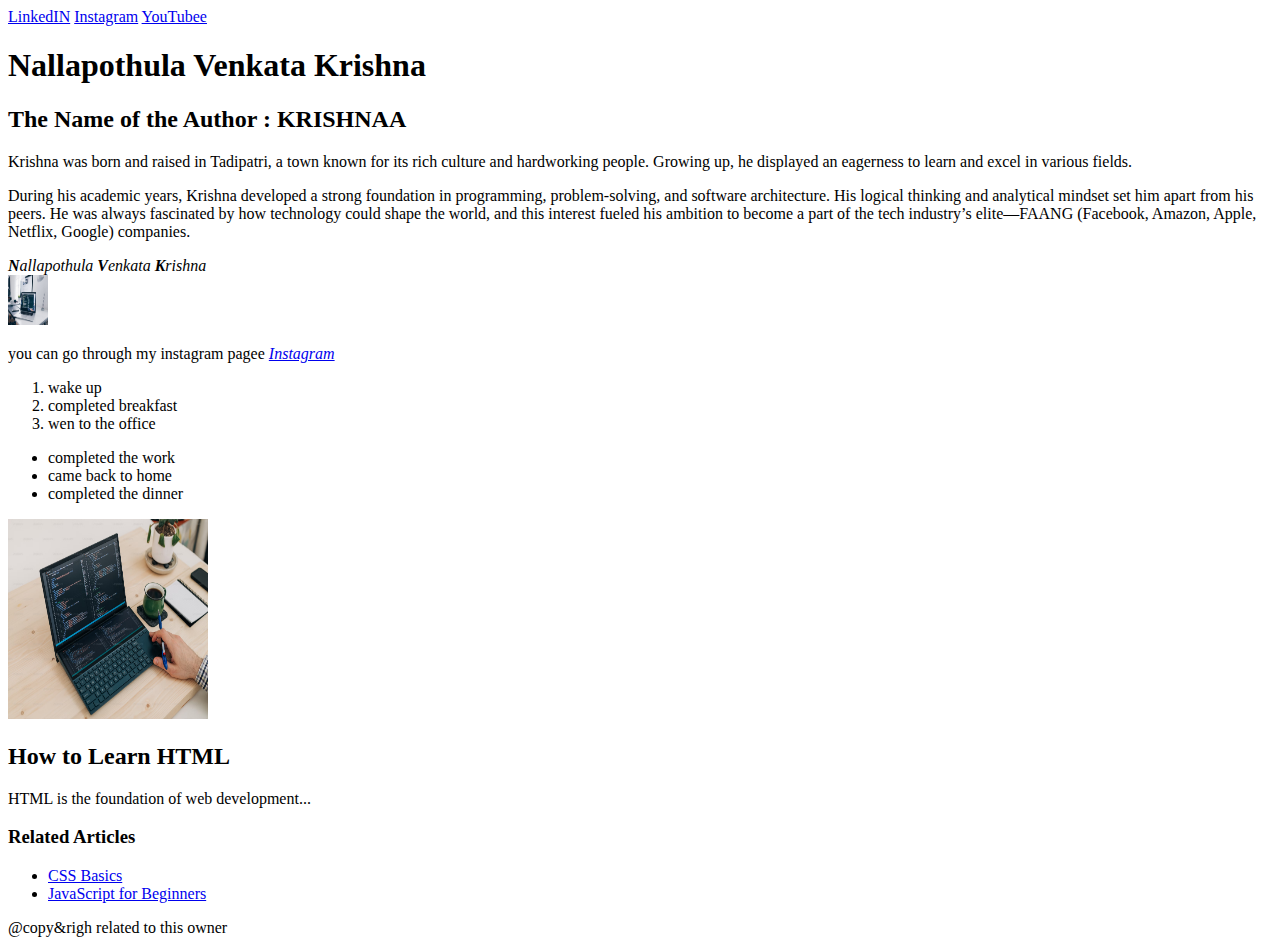
<file: index.html>
<!DOCTYPE html>
<html lang="en">
  <head>
    <meta charset="UTF-8" />
    <meta name="viewport" content="width=device-width, initial-scale=1.0" />
    <title></title>
  </head>
  <body>
    <header>
    <nav>
      <a href="https://in.linkedin.com/" target="_blank">LinkedIN</a>
      <a href="https://www.instagram.com/" target="_blank">Instagram</a>
      <a href="https://www.youtube.com/" target="_blank">YouTubee</a>
    </nav>
    </header>
    <h1><b>Nallapothula Venkata Krishna</b></h1>
    <h2>The Name of the Author : KRISHNAA</h2>
    <p>
      Krishna was born and raised in Tadipatri, a town known for its rich
      culture and hardworking people. Growing up, he displayed an eagerness to
      learn and excel in various fields.
    </p>

    <p>
      During his academic years, Krishna developed a strong foundation in
      programming, problem-solving, and software architecture. His logical
      thinking and analytical mindset set him apart from his peers. He was
      always fascinated by how technology could shape the world, and this
      interest fueled his ambition to become a part of the tech industry’s
      elite—FAANG (Facebook, Amazon, Apple, Netflix, Google) companies.
    </p>
    <i><b>N</b>allapothula <b>V</b>enkata <b>K</b>rishna</i>
    <br />
    <img src="p1.avif" alt="code in MAC book" height="50" width="40" />
    <br />
    <p> you can go through my instagram pagee
      <a href="https://www.instagram.com/" target="_blank"><i>Instagram</i></a>
    </p>
    </p>

    <ol>
      <li>wake up</li>
      <li>completed breakfast</li>
      <li>wen to the office</li>
    </ol>
    <ul>
      <li>completed the work</li>
      <li>came back to home</li>
      <li>completed the dinner</li>
    </ul>
    <img src="p.avif" alt="visual studio code" width="200" height="200" />
   
    <article>
      <h2 >How to Learn HTML</h2>
      <p>HTML is the foundation of web development...</p>
      
      <aside>
          <h3>Related Articles</h3>
          <ul>
              <li><a href="#">CSS Basics</a></li>
              <li><a href="#">JavaScript for Beginners</a></li>
          </ul>
      </aside>
  </article>
  
  </body>
  <footer>@copy&righ related to this owner</footer>
</html>
</file>
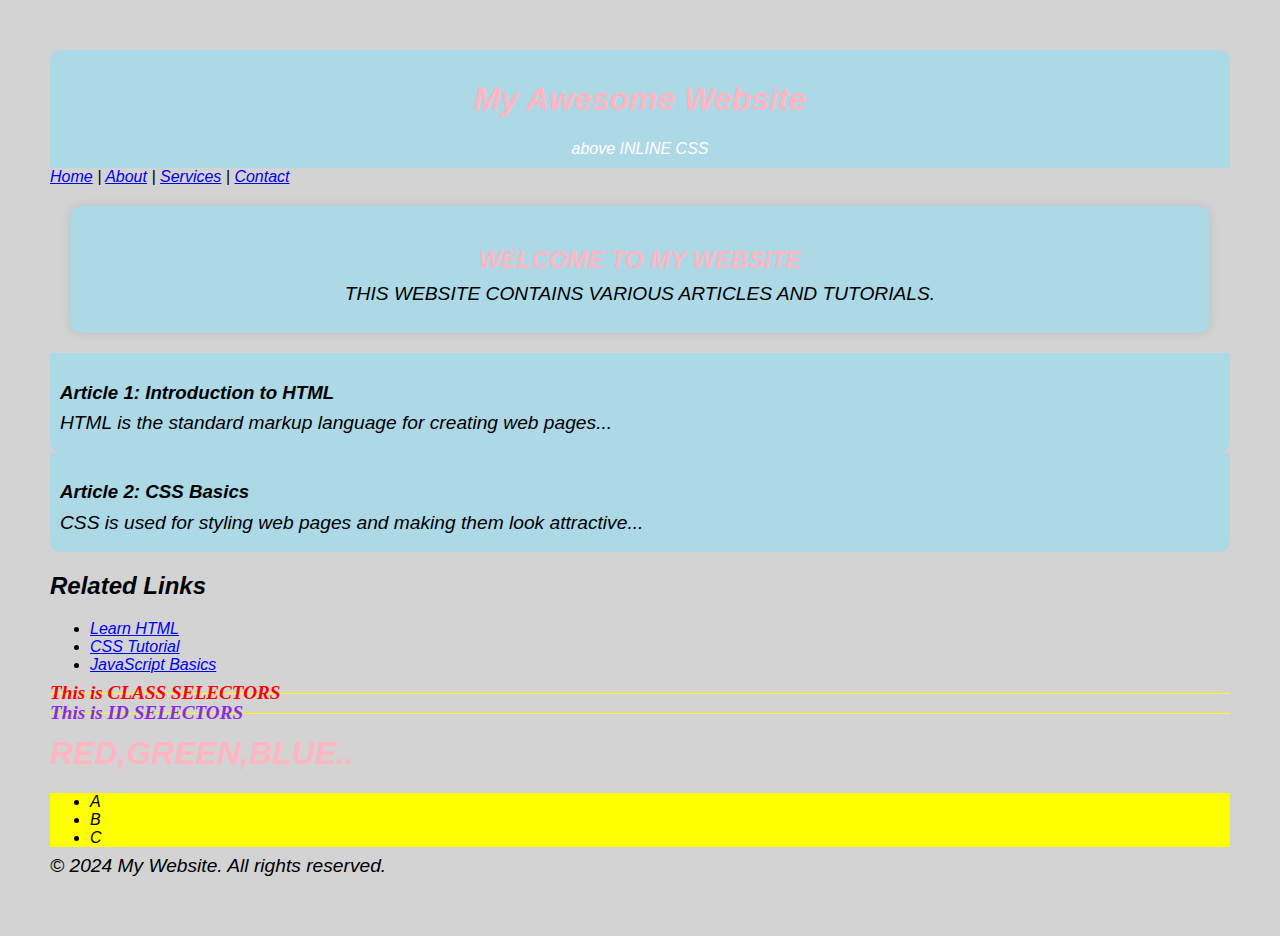
<file: CSS/index.html>
<!DOCTYPE html>
<html lang="en">
  <head>
    <link rel="stylesheet" href="style.css" />
    <meta charset="UTF-8" />
    <meta name="viewport" content="width=device-width, initial-scale=1.0" />
    <title>My Webpage</title>
    <style>
      body {
        font-family: Arial, sans-serif;
        margin: 25px;
        padding: 25px;
        background-color: lightgray;
        font-style: italic;
      }
      h1 {
        color: lightpink;
      }
    </style>
  </head>
  <body>
    <!-- Header Section -->
    <header>
      <h1><i>My Awesome Website</i></h1>
      <i>above INLINE CSS</i>
    </header>

    <!-- Navigation Bar -->
    <nav>
      <a href="#">Home</a> | <a href="#">About</a> | <a href="#">Services</a> |
      <a href="#">Contact</a>
    </nav>

    <!-- Main Content & Sidebar -->
    <div>
      <!-- Main Section -->
      <main>
        <section>
          <h2>Welcome to My Website</h2>
          <p>This website contains various articles and tutorials.</p>
        </section>

        <!-- Articles -->
        <article>
          <h3>Article 1: Introduction to HTML</h3>
          <p>HTML is the standard markup language for creating web pages...</p>
        </article>

        <article>
          <h3>Article 2: CSS Basics</h3>
          <p>
            CSS is used for styling web pages and making them look attractive...
          </p>
        </article>
      </main>

      <!-- Sidebar -->
      <aside>
        <h2>Related Links</h2>
        <ul>
          <li><a href="#">Learn HTML</a></li>
          <li><a href="#">CSS Tutorial</a></li>
          <li><a href="#">JavaScript Basics</a></li>
        </ul>
      </aside>
    </div>

    <p class="highlight">This is CLASS SELECTORS</p>
    <p id="highlight">This is ID SELECTORS</p>
    <h1 style="color: 0, 0, 2, 0.8">RED,GREEN,BLUE..</h1>
    <ul class="a">
      <li>A</li>
      <li>B</li>
      <li>C</li>
    </ul>
    <!-- Footer -->
    <footer>
      <p>&copy; 2024 My Website. All rights reserved.</p>
    </footer>
  </body>
</html>
</file>
<file: CSS/style.css>
section {
  background-color: green;
  margin: 20px;
  padding: 20px;
  border-radius: 10px;
  box-shadow: 0 0 10px rgba(0, 0, 0, 0.1);
  font-family: sans-serif;
  color: lightpink;
  text-align: center;
  text-transform: uppercase;
  font-style: italicz;
}
header {
  background-color: #333;
  color: white;
  padding: 10px;
  text-align: center;
  border-radius: 10px 10px 0 0;
}
article {
  background-color: lightgoldenrodyellow;
  padding: 10px;
  border-radius: 0 0 10px 10px;
  font-size: medium;
  background-color: aqua;
}
p {
  font-size: 1.2em;
  color: black;
  line-height: 2%;
}
section,
article,
header,
body {
  background-color: lightblue;
}

footer {
  color: skyblue;
  font-family: sans-serif;
}
.highlight {
  background-color: yellow;
  font-weight: bold;
  color: red;
  font-family: serif;
  font-style: italic;
}
#highlight {
  background-color: yellow;
  font-weight: bold;
  color: blueviolet;
  font-family: serif;
  font-style: italic;
}
.a {
  background-color: yellow;
}
</file>
